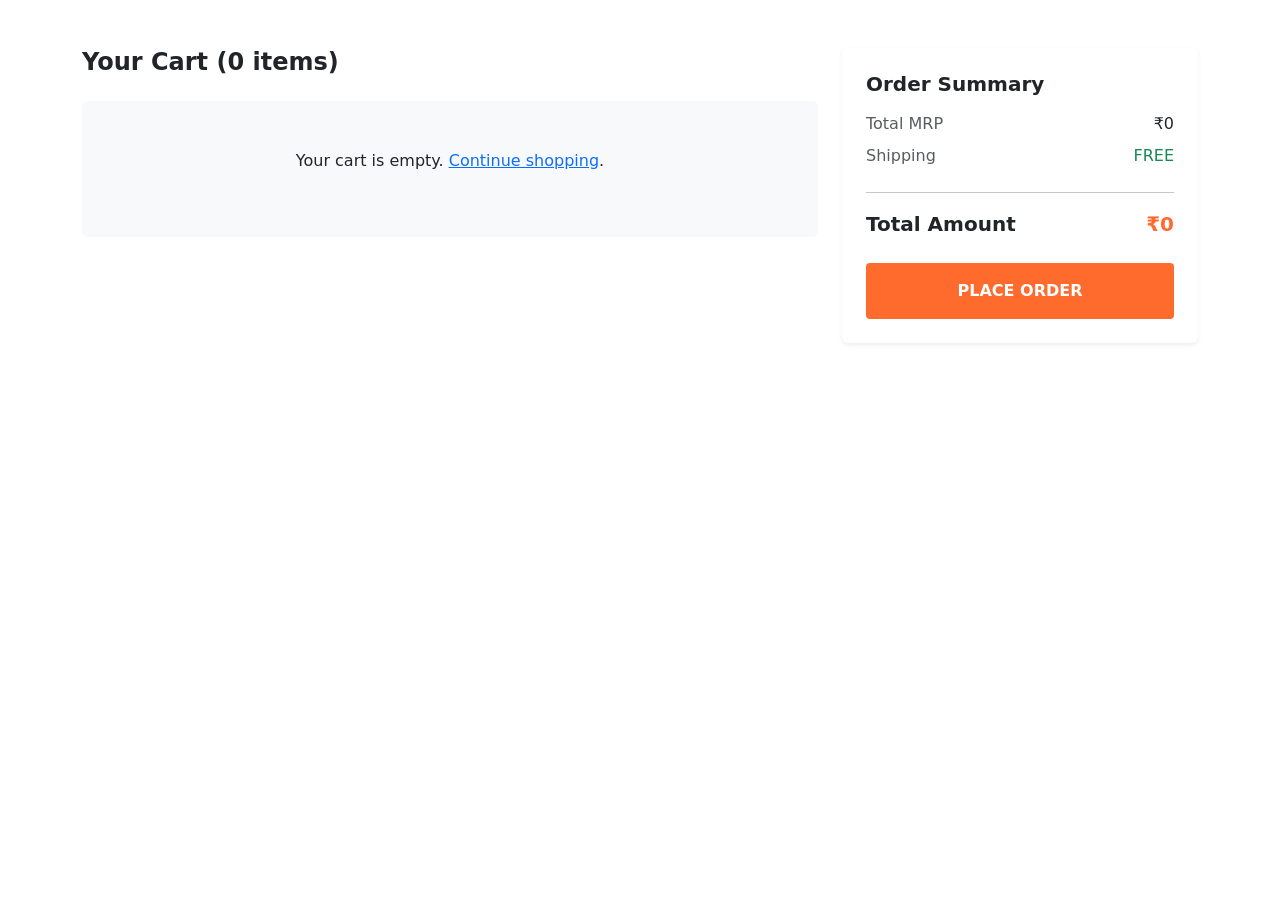
<file: cart.html>
<!DOCTYPE html>
<html lang="en">
<head>
    <meta charset="UTF-8">
    <meta name="viewport" content="width=device-width, initial-scale=1.0">
    <title>Your Shopping Cart - Pepperfry</title>
    <link href="https://cdn.jsdelivr.net/npm/bootstrap@5.3.2/dist/css/bootstrap.min.css" rel="stylesheet">
    <link rel="stylesheet" href="https://cdn.jsdelivr.net/npm/bootstrap-icons@1.11.1/font/bootstrap-icons.css">
    <link rel="stylesheet" href="style.css">
</head>
<body>

<div class="container mt-5 mb-5">
    <div class="row">
        <!-- Cart Items -->
        <div class="col-lg-8">
            <h4 class="fw-bold mb-4">Your Cart (<span id="cart-count">0</span> items)</h4>
            <div id="cart-items-container">
                <!-- Cart items will be injected here -->
                <p>Your cart is empty. <a href="index.html">Continue shopping</a>.</p>
            </div>
        </div>                     

        <!-- Order Summary -->
        <div class="col-lg-4">
            <div class="card border-0 shadow-sm p-4 sticky-top" style="top: 20px;">
                <h5 class="fw-bold mb-3">Order Summary</h5>
                <div class="d-flex justify-content-between mb-2">
                    <span class="text-muted">Total MRP</span>
                    <span id="summary-mrp">₹0</span>
                </div>
                <div class="d-flex justify-content-between mb-2">
                    <span class="text-muted">Shipping</span>
                    <span class="text-success">FREE</span>
                </div>
                <hr>
                <div class="d-flex justify-content-between mb-4">
                    <span class="fw-bold fs-5">Total Amount</span>
                    <span class="fw-bold fs-5" style="color: #ff6a2d;">₹<span id="cart-total">0</span></span>
                </div>
                <button class="btn btn-dark w-100 py-3 fw-bold rounded-1" style="background-color: #ff6a2d; border: none;">
                    PLACE ORDER
                </button>
            </div>
        </div>
    </div>
</div>

<script>
    function loadCart() {
        const myCart = JSON.parse(localStorage.getItem('pepperfry_cart')) || [];
        const itemsContainer = document.getElementById('cart-items-container');
        const cartCount = document.getElementById('cart-count');
        const summaryMrp = document.getElementById('summary-mrp');
        const cartTotal = document.getElementById('cart-total');

        cartCount.innerText = myCart.length;

        if (myCart.length === 0) {
            itemsContainer.innerHTML = '<div class="text-center p-5 bg-light rounded"><p>Your cart is empty. <a href="index.html">Continue shopping</a>.</p></div>';
            summaryMrp.innerText = '₹0';
            cartTotal.innerText = '0';
            return;
        }

        let total = 0;
        itemsContainer.innerHTML = myCart.map((item, index) => {
            total += item.price;
            return `
                <div class="card mb-3 border-0 shadow-sm">
                    <div class="row g-0">
                        <div class="col-md-3 d-flex align-items-center justify-content-center">
                            <img src="${item.image}" class="img-fluid rounded-start" alt="${item.name}" style="max-height: 150px; padding: 1rem;">
                        </div>
                        <div class="col-md-9">
                            <div class="card-body d-flex flex-column h-100">
                                <div class="d-flex justify-content-between">
                                    <h6 class="card-title mb-1">${item.name}</h6>
                                    <p class="card-text fw-bold mb-1">₹${item.price}</p>
                                </div>
                                <p class="card-text text-muted small">Standard Shipping</p>
                                <div class="mt-auto text-end">
                                    <button class="btn btn-sm btn-outline-danger" onclick="removeItem(${index})">
                                        <i class="bi bi-trash"></i> Remove
                                    </button>
                                </div>
                            </div>
                        </div>
                    </div>
                </div>
            `;
        }).join('');
        
        summaryMrp.innerText = `₹${total}`;
        cartTotal.innerText = total;
    }

    function removeItem(index) {
        let myCart = JSON.parse(localStorage.getItem('pepperfry_cart')) || [];
        myCart.splice(index, 1);
        localStorage.setItem('pepperfry_cart', JSON.stringify(myCart));
        loadCart(); // Refresh the list
        updateCartBadge(); // Also update the badge in the main nav if it exists
    }

    // This function might be in a global script, but for standalone cart page, it's good to have it.
    function updateCartBadge() {
        let myCart = JSON.parse(localStorage.getItem('pepperfry_cart')) || [];
        const badge = document.getElementById('cart-badge'); // Assuming a badge in a shared header
        if (badge) {
            badge.innerText = myCart.length;
            badge.style.display = myCart.length > 0 ? 'block' : 'none';
        }
    }

    window.onload = loadCart;
</script>
</body>
</html>
</file>
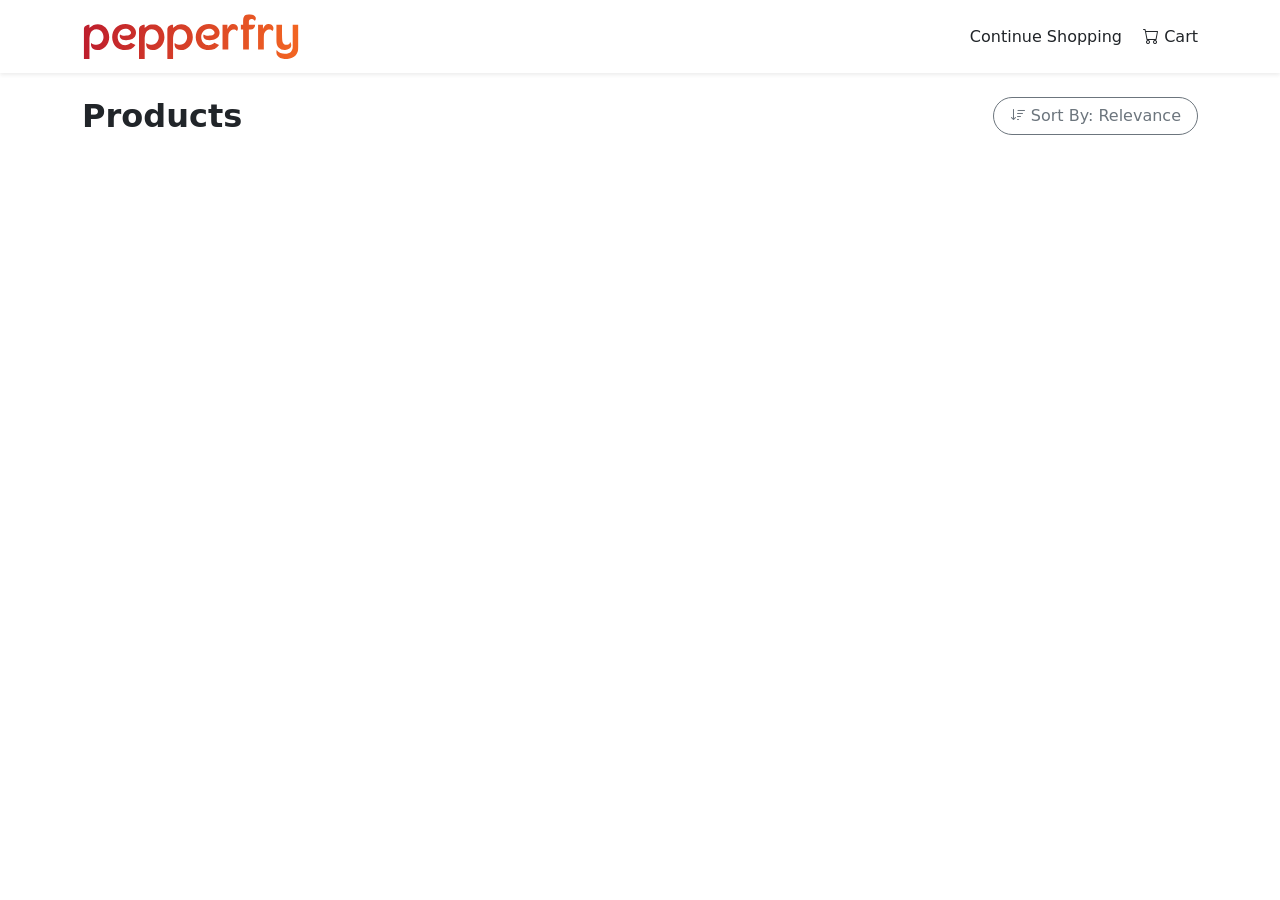
<file: category.html>
<!DOCTYPE html>
<html lang="en">
<head>
    <meta charset="UTF-8">
    <meta name="viewport" content="width=device-width, initial-scale=1.0">
    <title>Category Page - Pepperfry</title>
    <link href="https://cdn.jsdelivr.net/npm/bootstrap@5.3.2/dist/css/bootstrap.min.css" rel="stylesheet">
    <link rel="stylesheet" href="https://cdn.jsdelivr.net/npm/bootstrap-icons@1.11.1/font/bootstrap-icons.css">
    <link rel="stylesheet" href="style.css">
</head>
<body>

<!-- Navbar (Simplified) -->
<nav class="navbar navbar-expand-lg navbar-light bg-white shadow-sm mb-4">
    <div class="container">
        <a class="navbar-brand" href="index.html">
            <img src="logo.svg" alt="Pepperfry" height="32">
        </a>
        <div class="ms-auto">
             <a href="index.html" class="text-decoration-none text-dark me-3">Continue Shopping</a>
             <a href="cart.html" class="text-decoration-none text-dark position-relative">
                <i class="bi bi-cart"></i> Cart
                <span id="cart-badge" class="position-absolute top-0 start-100 translate-middle badge rounded-pill bg-danger" style="font-size: 0.65rem; display: none;">0</span>
             </a>
        </div>
    </div>
</nav>

<div class="container mt-4 mb-5">
    <div class="d-flex justify-content-between align-items-center mb-4">
        <h2 id="category-heading" class="fw-bold mb-0">Products</h2>
        <button class="btn btn-outline-secondary rounded-pill px-3" type="button" data-bs-toggle="offcanvas" data-bs-target="#sortOffcanvas" aria-controls="sortOffcanvas" id="sortLabel">
            <i class="bi bi-sort-down"></i> Sort By: Relevance
        </button>
    </div>
    <div id="product-list-container" class="row g-4">
        <!-- Products will be injected here by JavaScript -->
    </div>
</div>

<!-- Sort Offcanvas -->
<div class="offcanvas offcanvas-end" tabindex="-1" id="sortOffcanvas" aria-labelledby="sortOffcanvasLabel">
  <div class="offcanvas-header">
    <h5 class="offcanvas-title fw-bold" id="sortOffcanvasLabel"><i class="bi bi-sort-down me-2"></i>Sort By</h5>
    <button type="button" class="btn-close" data-bs-dismiss="offcanvas" aria-label="Close"></button>
  </div>
  <div class="offcanvas-body d-flex flex-column h-100">
    <div class="flex-grow-1" id="sortOptionsList">
        <div class="filter-group-title">Sort Options</div>
        <div class="form-check mb-3">
            <input class="form-check-input" type="radio" name="sortRadio" id="sortRel" value="relevance">
            <label class="form-check-label" for="sortRel">Relevance</label>
        </div>
        <div class="form-check mb-3">
            <input class="form-check-input" type="radio" name="sortRadio" id="sortAsc" value="price_asc">
            <label class="form-check-label" for="sortAsc">Price: Low to High</label>
        </div>
        <div class="form-check mb-3">
            <input class="form-check-input" type="radio" name="sortRadio" id="sortDesc" value="price_desc">
            <label class="form-check-label" for="sortDesc">Price: High to Low</label>
        </div>
        <div class="form-check mb-3">
            <input class="form-check-input" type="radio" name="sortRadio" id="sortNew" value="newest">
            <label class="form-check-label" for="sortNew">Newest First</label>
        </div>
    </div>
    <div class="d-grid gap-2 mt-auto pt-3 border-top">
        <button class="btn btn-primary fw-bold py-2" type="button" style="background-color: #ff7043; border: none;" onclick="applySortFrontend()">APPLY SORT</button>
        <button class="btn btn-outline-secondary py-2" type="button" onclick="sortCategory('relevance')">RESET</button>
    </div>
  </div>
</div>

<!-- Toast for Cart notifications -->
<div class="toast-container position-fixed bottom-0 end-0 p-3" style="z-index: 1100;">
  <div id="cartToast" class="toast align-items-center text-white bg-dark border-0" role="alert" aria-live="assertive" aria-atomic="true">
    <div class="d-flex">
      <div class="toast-body">
        <i class="bi bi-check-circle-fill text-success me-2"></i>
        Item added to your cart successfully!
      </div>
      <button type="button" class="btn-close btn-close-white me-2 m-auto" data-bs-dismiss="toast" aria-label="Close"></button>
    </div>
  </div>
</div>

<script src="https://cdn.jsdelivr.net/npm/bootstrap@5.3.2/dist/js/bootstrap.bundle.min.js"></script>
<script src="script.js"></script>
</body>
</html>
</file>
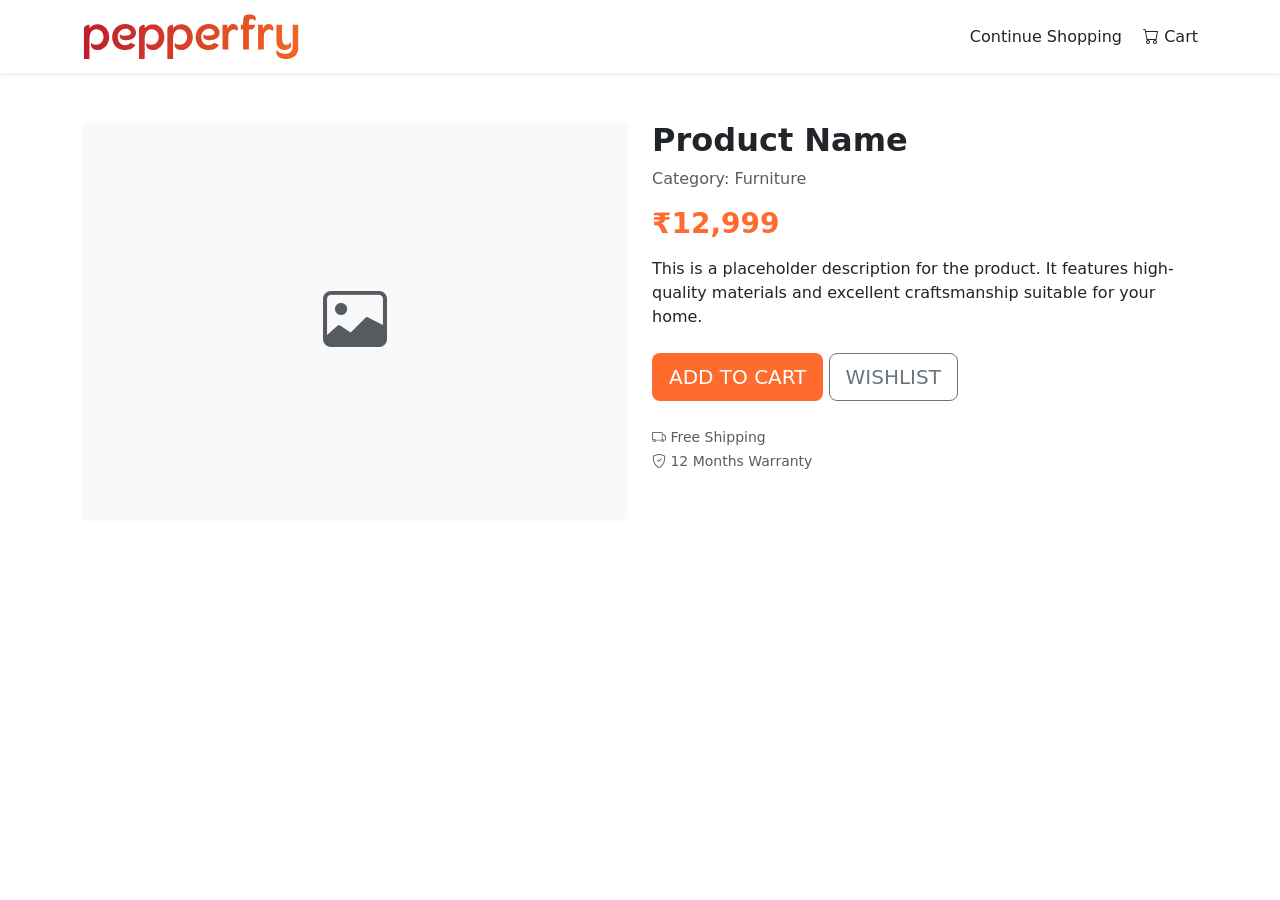
<file: product.html>
<!DOCTYPE html>
<html lang="en">
<head>
    <meta charset="UTF-8">
    <meta name="viewport" content="width=device-width, initial-scale=1.0">
    <title>Product Details - Pepperfry</title>
    <link href="https://cdn.jsdelivr.net/npm/bootstrap@5.3.2/dist/css/bootstrap.min.css" rel="stylesheet">
    <link rel="stylesheet" href="https://cdn.jsdelivr.net/npm/bootstrap-icons@1.11.1/font/bootstrap-icons.css">
    <link rel="stylesheet" href="style.css">
</head>
<body>

<!-- Navbar (Simplified) -->
<nav class="navbar navbar-expand-lg navbar-light bg-white shadow-sm mb-4">
    <div class="container">
        <a class="navbar-brand" href="index.html">
            <img src="logo.svg" alt="Pepperfry" height="32">
        </a>
        <div class="ms-auto">
             <a href="index.html" class="text-decoration-none text-dark me-3">Continue Shopping</a>
             <a href="cart.html" class="text-decoration-none text-dark position-relative">
                <i class="bi bi-cart"></i> Cart
                <span id="cart-badge" class="position-absolute top-0 start-100 translate-middle badge rounded-pill bg-danger" style="font-size: 0.65rem; display: none;">0</span>
             </a>
        </div>
    </div>
</nav>

<div class="container mt-5 mb-5">
    <div class="row">
        <div class="col-md-6">
            <!-- Placeholder Image -->
            <div id="product-image-container" class="bg-light d-flex align-items-center justify-content-center rounded" style="height: 400px; overflow: hidden;">
                <i class="bi bi-image text-muted" style="font-size: 4rem;"></i>
            </div>
        </div>
        <div class="col-md-6">
            <h2 id="product-name" class="fw-bold">Product Name</h2>
            <p id="product-category" class="text-muted">Category: Furniture</p>
            <h3 id="product-price" class="text-orange fw-bold" style="color: #ff6a2d;">₹12,999</h3>
            <p class="mt-3">
                This is a placeholder description for the product. It features high-quality materials and excellent craftsmanship suitable for your home.
            </p>
            
            <div class="d-grid gap-2 d-md-block mt-4">
                <button class="btn btn-lg text-white" style="background-color: #ff6a2d;" onclick="addToCartFromPage()">ADD TO CART</button>
                <button class="btn btn-lg btn-outline-secondary">WISHLIST</button>
            </div>
            
            <div class="mt-4">
                <small class="text-muted"><i class="bi bi-truck"></i> Free Shipping</small>
                <br>
                <small class="text-muted"><i class="bi bi-shield-check"></i> 12 Months Warranty</small>
            </div>
        </div>
    </div>
</div>

<!-- Toast for Cart notifications -->
<div class="toast-container position-fixed bottom-0 end-0 p-3" style="z-index: 1100;">
  <div id="cartToast" class="toast align-items-center text-white bg-dark border-0" role="alert" aria-live="assertive" aria-atomic="true">
    <div class="d-flex">
      <div class="toast-body">
        <i class="bi bi-check-circle-fill text-success me-2"></i>
        Item added to your cart successfully!
      </div>
      <button type="button" class="btn-close btn-close-white me-2 m-auto" data-bs-dismiss="toast" aria-label="Close"></button>
    </div>
  </div>
</div>

<script src="https://cdn.jsdelivr.net/npm/bootstrap@5.3.2/dist/js/bootstrap.bundle.min.js"></script>
<script src="script.js"></script>
<script>
    // Get product name from URL
    const params = new URLSearchParams(window.location.search);
    const productName = params.get('name');
    
    // Find the product object from the global 'products' array in script.js
    let currentProduct = null;
    if (typeof products !== 'undefined' && productName) {
        currentProduct = products.find(p => p.name === decodeURIComponent(productName));
    }

    if (currentProduct) {
        // Update page with product details
        document.getElementById('product-name').innerText = currentProduct.name;
        document.title = currentProduct.name + " - Pepperfry";
        document.getElementById('product-category').innerText = "Category: " + currentProduct.category;
        document.getElementById('product-price').innerText = "₹" + currentProduct.price.toLocaleString('en-IN');
        
        const imgContainer = document.getElementById('product-image-container');
        imgContainer.innerHTML = `<img src="${currentProduct.image}" class="img-fluid" style="max-height: 100%; width: auto;">`;
    } else if (productName) {
        // Fallback if product not found in array (e.g. manual URL entry)
        document.getElementById('product-name').innerText = decodeURIComponent(productName);
    }

    function addToCartFromPage() {
        if (currentProduct) {
            addToCart(currentProduct.name, currentProduct.price, currentProduct.image);
        } else {
            // Fallback for legacy/unknown items
            const name = document.getElementById('product-name').innerText;
            addToCart(name, 12999, 'images/frydeal1.webp'); 
        }
    }
</script>
</body>
</html>
</file>
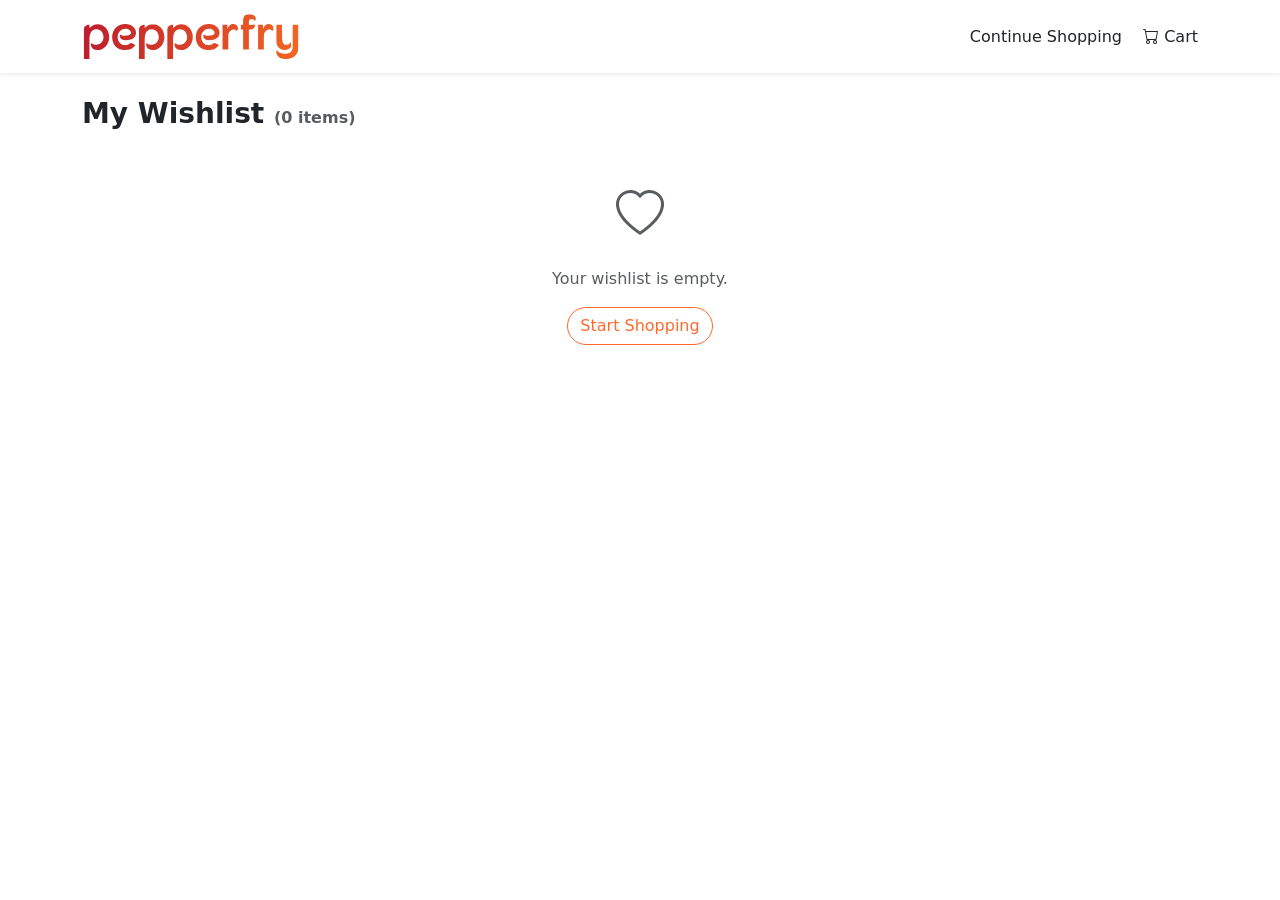
<file: wishlist.html>
<!-- c:\xampp2\htdocs\codeosity\pepperfry_clone\wishlist.html -->
<!DOCTYPE html>
<html lang="en">
<head>
    <meta charset="UTF-8">
    <meta name="viewport" content="width=device-width, initial-scale=1.0">
    <title>My Wishlist - Pepperfry</title>
    <link href="https://cdn.jsdelivr.net/npm/bootstrap@5.3.2/dist/css/bootstrap.min.css" rel="stylesheet">
    <link rel="stylesheet" href="https://cdn.jsdelivr.net/npm/bootstrap-icons@1.11.1/font/bootstrap-icons.css">
    <link rel="stylesheet" href="style.css">
</head>
<body>

<!-- Navbar (Simplified) -->
<nav class="navbar navbar-expand-lg navbar-light bg-white shadow-sm mb-4">
    <div class="container">
        <a class="navbar-brand" href="index.html">
            <img src="logo.svg" alt="Pepperfry" height="32">
        </a>
        <div class="ms-auto">
             <a href="index.html" class="text-decoration-none text-dark me-3">Continue Shopping</a>
             <a href="cart.html" class="text-decoration-none text-dark"><i class="bi bi-cart"></i> Cart</a>
        </div>
    </div>
</nav>

<div class="container mb-5">
    <h3 class="fw-bold mb-4">My Wishlist <span class="text-muted fs-6">(<span id="wishlist-count">0</span> items)</span></h3>
    
    <div id="wishlist-container" class="row row-cols-1 row-cols-md-3 row-cols-lg-4 g-4">
        <!-- Items will be injected here -->
    </div>
    
    <!-- Empty State -->
    <div id="empty-wishlist-msg" class="text-center py-5" style="display: none;">
        <i class="bi bi-heart text-muted" style="font-size: 3rem;"></i>
        <p class="mt-3 text-muted">Your wishlist is empty.</p>
        <a href="index.html" class="btn btn-outline-orange rounded-pill">Start Shopping</a>
    </div>
</div>

<!-- Toast for Cart notifications -->
<div class="toast-container position-fixed bottom-0 end-0 p-3" style="z-index: 1100;">
  <div id="cartToast" class="toast align-items-center text-white bg-dark border-0" role="alert" aria-live="assertive" aria-atomic="true">
    <div class="d-flex">
      <div class="toast-body">
        <i class="bi bi-check-circle-fill text-success me-2"></i>
        Item added to your cart successfully!
      </div>
      <button type="button" class="btn-close btn-close-white me-2 m-auto" data-bs-dismiss="toast" aria-label="Close"></button>
    </div>
  </div>
</div>

<script src="https://cdn.jsdelivr.net/npm/bootstrap@5.3.2/dist/js/bootstrap.bundle.min.js"></script>
<script src="script.js"></script>
<script>
    function loadWishlist() {
        const wishlist = JSON.parse(localStorage.getItem('pepperfry_wishlist')) || [];
        const container = document.getElementById('wishlist-container');
        const countSpan = document.getElementById('wishlist-count');
        const emptyMsg = document.getElementById('empty-wishlist-msg');

        countSpan.innerText = wishlist.length;

        if (wishlist.length === 0) {
            container.innerHTML = '';              
            emptyMsg.style.display = 'block';
            return;
        }

        emptyMsg.style.display = 'none';
        container.innerHTML = wishlist.map((item) => `
            <div class="col">
                <div class="card h-100 border-0 shadow-sm">
                    <div class="position-relative">
                        <img src="${item.image}" class="card-img-top" alt="${item.name}" style="height: 250px; object-fit: cover;">
                        <div class="position-absolute top-0 end-0 p-2">
                            <button class="btn btn-light rounded-circle shadow-sm p-0 d-flex align-items-center justify-content-center" 
                                    style="width: 32px; height: 32px; color: #ff7043;" 
                                    onclick="removeFromWishlist('${item.name}')" title="Remove from Wishlist">
                                <i class="bi bi-heart-fill"></i>
                            </button>
                        </div>
                    </div>
                    <div class="card-body d-flex flex-column">
                        <h6 class="card-title text-truncate" title="${item.name}">${item.name}</h6>
                        <p class="card-text fw-bold" style="color: #ff6a2d;">₹${item.price}</p>
                        <button class="btn btn-outline-orange w-100 mt-auto rounded-pill" 
                                onclick="addToCart('${item.name}', ${item.price}, '${item.image}')">
                            ADD TO CART
                        </button>
                    </div>
                </div>
            </div>
        `).join('');
    }

    function removeFromWishlist(name) {
        let wishlist = JSON.parse(localStorage.getItem('pepperfry_wishlist')) || [];
        wishlist = wishlist.filter(item => item.name !== name);
        localStorage.setItem('pepperfry_wishlist', JSON.stringify(wishlist));
        loadWishlist();
    }

    // Load items when page opens
    window.onload = function() {
        loadWishlist();
        // Also update cart badge from script.js logic if needed
        if(typeof updateCartBadge === 'function') updateCartBadge();
    };
</script>
</body>
</html>
</file>
<file: style.css>
.search-container {
    position: relative;
    width: 200px; /* adjust width */
}

.title{
  color: #ae8b06; /* brown color */
}

.search-input {
    width: 100%;
    padding: 10px 40px 10px 10px; /* space for icon */
    border: none;
    border-bottom: 2px solid #ccc;
    outline: none;
    font-size: 16px;
    background: transparent;
}

.search-input:focus {
    border-bottom-color: #007bff;
}

.search-icon {
    position: absolute;
    right: 10px;
    top: 50%;
    transform: translateY(-50%);
    color: #888;
    cursor: pointer;
}
/* Absolute wrapper so logo never moves */
.pf-search-absolute {
  position: absolute;
  left: 50%;
  transform: translateX(-50%);
}

/* Search container */
.pf-search-container {
  width: 190px;
  transition: width 0.35s ease;
  position: relative;
}

/* Expand WITHOUT affecting logo */
.pf-search-container.active {
  width: 400px;
}

/* Search bar */
.pf-search-bar {
  display: flex;
  align-items: center;
  border-bottom: 2px solid #ccc;
  padding-bottom: 6px;
}

.pf-search-bar input {
  border: none;
  outline: none;
  width: 100%;
  font-size: 16px;
}

/* Dropdown */
.pf-search-dropdown {
  display: none;
  position: absolute;
  top: 40px;
  left: 50%;
  transform: translateX(-50%);
  width: 100%;
  height: 500px;
  background: #fff;
  padding: 24px;
  box-shadow: 0 4px 12px rgba(0,0,0,0.08);
  z-index: 999;
}

.pf-search-container.active .pf-search-dropdown {
  display: block;
}

/* Tags logo */
.pf-tags {
  display: flex;
  flex-wrap: wrap;
  gap: 12px;
}

.pf-tags span {
  border: 1px solid #ddd;
  padding: 10px 14px;
  font-size: 14px;
}

.pf-logo {
  position: absolute;
  left: 50%;
  transform: translateX(-50%);
}

.pf-logo img {
  height: 32px;     /* fixed size */
  width: auto;      /* keep aspect ratio */
}

/* Navbar z-index fix */
.navbar {
    position: relative;
    z-index: 1050;
}

/*right side of navbar*/
 .signup-text {
  font-size: 13px;
  font-weight: 500;
  color: #000;
}

.offer-text {
  font-size: 13px;
  font-weight: 500;
  color: #ff6a2d;   /* Pepperfry orange */
}

.store-text {
  font-size: 13px;
  font-weight: 500;
  color: #ff6a2d;
}

.signup-icon {
  font-size: 38px;
  color: #666;
  opacity: 0.9;     /* makes icon look thin */
}


/* ICONS */
.signup-icon,
.nav-icon {
  font-size: 28px;
  color: #666;
  cursor: pointer;
  transition: color 0.3s ease;
}

/* ICON HOVER COLOR */
.nav-icon:hover,
.signup-wrapper:hover {
  color: #ff6a2d;
}

/* SIGNUP DROPDOWN */
.signup-dropdown {
  position: absolute;
  color: #000;
  top: 100%;
  left: 50%;
  transform: translateX(-50%);
  width: 300px;
  height: 140px;
  font-size: 14px;
  background: #fff;
  box-shadow: 0 4px 20px rgba(0,0,0,0.15);
  padding: 20px;
  display: none;
  z-index: 999;  
}

/* SHOW DROPDOWN */
.signup-wrapper:hover .signup-dropdown {
  display: block;
}

/* ORANGE TOP BAR */
.top-bar {
  position: absolute;
  top: 0; 
  left: 50%;
  transform: translateX(-50%);
  width: 60px;
  height: 4px;
  width: 80px;
  background: #ff6a2d;
  margin-bottom: 15px;
}

/* BUTTON */
.signup-btn {
  background: linear-gradient(90deg, #ff6a2d, #ff4b2b);
  color: #fff;
  font-weight: 500;
  padding: 10px;
  width: 60%;
  border: none;
  border-radius: 0%;
  padding: 10px 0;
}

/* Ensure text stays white even when clicked */
.signup-btn, 
.signup-btn:hover, 
.signup-btn:focus, 
.signup-btn:active {
  color: #fff !important; 
  outline: none !important;
  box-shadow: none !important;
}

/* Make ONLY the button look faded when clicked (Active State) */
.signup-btn:active {
  opacity: 0.7; /* This makes the entire button look "faded" */
  transform: scale(0.98); /* Optional: slight shrink effect to feel like a real click */
}

/* RESET */
.pf-category-bar,
.pf-category-list,
.pf-item {
  overflow: visible;
}

/* CATEGORY BAR */
.pf-category-bar {
  position: relative;
  background: #fff;
  border-top: 1px solid #eee;
}

.pf-category-list {
  list-style: none;
  display: flex;
  justify-content: center;
  gap: 32px;
  padding: 14px 0;
  margin: 0;
}

/* MENU LINKS */
.pf-item > a {
  font-size: 14px;
  font-weight: 600;
  color: #000;
  text-decoration: none;
  padding-bottom: 10px;
  position: relative;   /* VERY IMPORTANT */
}

.pf-item:hover > a {
  color: #ff6a2d;
  border-bottom: 3px solid #ff6a2d;
}

/* MEGA MENU */
.pf-mega {
  position: absolute;
  top: 100%; /* Keeps it aligned to the bottom of the parent li */
  left: 50%;
  transform: translateX(-50%);

  width: 1350px;
  /* Remove height: 600px; let content or min-height handle it */
  min-height: 500px; 

  background: #fff;
  box-shadow: 0 10px 30px rgba(0,0,0,0.12);
  z-index: 9999;
  display: none;

  /* THE FIX: This invisible bridge covers the gap */
  border-top: 0px solid transparent; 
  margin-top: -10px; /* Pulls the hit-area up slightly to overlap the link */
}

/* SHOW ON HOVER */
.pf-item:hover > .pf-mega {
  display: block;
}

.pf-item:hover > .pf-mega,
.pf-mega:hover {
  display: block;
}

.pf-item > a {
  position: relative;
  z-index: 10;
}

/* HEADINGS */
.pf-col h6 {
  font-size: 13px;
  color: #ae8b06;
  margin-bottom: 8px;
}

/* LINKS */
.pf-col a {
  display: block;
  font-size: 13px;
  color: #333;
  margin-bottom: 6px;
  text-decoration: none;
}

.pf-col a:hover {
  color: #ff6a2d;
}
.pf-mega-cols {
  display: flex;
  gap: 9px;
  align-items: flex-start;
  flex: 1;                  /* takes remaining width */
  height: 100%;
}

.pf-col {
  width: 150px;   /* fixed column width */
  flex-shrink: 0; /* 🔥 prevents dropping */
}

.pf-col.grey {
  background: #f3f3f3;   /* NOT pure #eee */
  height: 600px;
  width: 150px;
  padding: 5px;
}

.pf-col.white {
  background: #ffffff;
  height: 600px;
  width: 150px;
  padding: 5px;

}

/* IMAGES */
.pf-mega-images img {
  width: 100%;
  height: auto;
  object-fit: cover;
  margin-bottom: 16px;
  border-radius: 4px;
}

.pf-mega-image {
  width: 180px;          /* 🔥 SMALL image column */
  margin-left: 20px;
  flex-shrink: 0;
}

.pf-mega-inner {
  display: flex;
  align-items: flex-start;   /* 🔥 keeps image at TOP */
}

/* Show FULL image */
.pf-mega-modular img {
  width: 100%;
  height: auto;          /* 🔥 IMPORTANT */
  display: block;
}

/* Customizing the transition speed (the actual sliding movement) */
.carousel-item {
    transition: transform 0.4s ease-in-out; /* Adjust 0.6s for faster/slower movement */
}

/* Ensure the images fill the slider height perfectly without distortion */
.pf-hero-right .object-fit-cover {
    object-fit: cover;
    height: 100%;
}

/* Removes default browser spacing that causes white edges */
body, html {
    margin: 0;
    padding: 0;
    overflow-x: hidden; /* Prevents horizontal scroll from the wide image */
}

/* Prevent nested containers from breaking width alignment */
.container .container {
  padding-left: 0;
  padding-right: 0;
  max-width: 100%;
}


/* Navigation Pills */
.pf-pill {
    border: 1px solid #e0e0e0;
    border-radius: 50px;
    padding: 8px 20px;
    font-size: 14px;
    color: #555;
    background-color: #fff;
    text-decoration: none;
}

.pf-pill.active {
    background-color: #fff1ed; /* Light orange background */
    border-color: #ff7043;      /* Orange border */
    color: #ff7043;             /* Orange text */
}

/* Product Cards */
.pf-img-wrapper {
    background-color: #f3f3f3; /* Light gray background for images */
    padding: 20px;
    transition: transform 0.3s ease;
}

.pf-category-card:hover .pf-img-wrapper {
    transform: translateY(-5px); /* Subtle hover lift */
}

.pf-category-card p {
    font-size: 0.9rem;
    color: #333;
}

/* Styling the dots container */
.pf-dots {
    /* Move this value to 0px or even negative to push them to the very edge */
    bottom: 5px !important; 
    margin-bottom: 0 !important; 
}
/* Base style for all dots - Fixed the selector from [button] to button */
.pf-dots button {
    width: 10px !important;
    height: 10px !important;
    border-radius: 50% !important; /* Forces circular shape */
    background-color: #fff !important; 
    border: none !important;
    /* Overriding Bootstrap defaults that cause bar shapes */
    border-top: 10px solid transparent !important;
    border-bottom: 10px solid transparent !important;
    background-clip: padding-box !important;
    opacity: 0.5 !important; /* Semi-transparent for inactive */
    margin: 0 6px !important;
    transition: all 2s ease;
}

/* Active dot style */
.pf-dots button.active {
    background-color: #ff7043 !important; 
    opacity: 1 !important;
}

.pf-pill {
  border: 1px solid #ddd;
  border-radius: 30px;
  padding: 8px 18px;
  font-size: 14px;
  font-weight: 500;
  color: #333;
  background: #fff;
  transition: all 0.2s ease;
}

.pf-pill:hover {
  background: #f3f3f3;
  color: #ff6a2d;
  border-color: #ff6a2d;
}
/* Container for the tabs */
.brand-bazaar-tabs {
    border-bottom: 2px solid #e0e0e0 !important; /* The full-width light gray line */
    display: flex;
}

/* Individual Tab styling */
.brand-bazaar-tabs .nav-link {
    border: none !important; /* Remove Bootstrap's default borders */
    background: transparent !important;
    color: #888 !important; /* Default Gray text/icon */
    padding: 15px 0;
    font-size: 16px;
    border-bottom: 3px solid transparent !important; /* Hidden underline */
    transition: all 0.3s ease;
    color: #888; /* Gray icon color */
}
/* Stack Icon over Text */
.brand-bazaar-tabs .nav-link {
    display: flex !important;
    flex-direction: column !important;
    align-items: center;
    border: none !important;
    background: transparent !important;
    color: #888;
    padding-bottom: 15px;
    margin-bottom: -1px; /* Ties the orange line to the gray line */
    border-bottom: 2px solid transparent !important;
}

/* Gray line across the whole section */
.brand-bazaar-tabs {
    border-bottom: 1px solid #e0e0e0 !important;
}

/* Active Orange Styling */
.brand-bazaar-tabs .nav-link.active {
    color: #ff7043 !important;
    border-bottom: 2px solid #ff7043 !important;
}

/* Icon Sizing */
.brand-icon {
    width: 24px;
    height: 24px;
    transition: 0.3s;
}

/* Arched Image Card */
.pf-arch-card {
    border: 1px solid #ff7043;
    border-radius: 120px  0 0; /* Adjust for arch intensity */
    overflow: hidden;
}

/* ACTIVE State (Orange) */
.brand-bazaar-tabs .nav-link.active {
    color: #ff7043 !important; /* Orange text */
    border-bottom: 3px solid #ff7043 !important; /* The orange line under active item */
}


/* Arched Image Styling from your reference */
.pf-arch-card {
    border: 2px solid #ff7043;
    border-radius: 150px 150px 0 0;
    transition: transform 0.3s;
}
/* 2. Active State (Orange Icons) */
/* When the parent nav-link is active, we change the icon color */
.brand-bazaar-tabs .nav-link.active .brand-icon {
    filter: none; /* Returns to original color if your SVG is already orange */
    
    /* OR: If your SVG is black and you want to force it to Pepperfry Orange (#ff7043) */
    filter: invert(56%) sepia(88%) saturate(3054%) hue-rotate(334deg) brightness(101%) contrast(101%);
}

/* Remove default bootstrap tab styling */
.brand-bazaar-tabs {
  border-bottom: 1px solid #e5e5e5;
}

.brand-bazaar-tabs .nav-link {
  border: none !important;
  border-radius: 0 !important;
  background: transparent !important;
  color: #6c757d;
  padding: 18px 0;
  font-weight: 500;
}

.brand-bazaar-tabs .nav-link i {
  font-size: 22px;
  color: #6c757d;
}

.brand-bazaar-tabs .nav-link.active {
  color: #ff6a2d;
  position: relative;
}

.brand-bazaar-tabs .nav-link.active i {
  color: #ff6a2d;
}

/* Underline effect (Pepperfry style) */
.brand-bazaar-tabs .nav-link.active::after {
  content: "";
  position: absolute;
  bottom: -1px;
  left: 0;
  width: 100%;
  height: 1px;
  background: #ff6a2d;
}

.wishlist-container {
    position: absolute;
    bottom: -5px;
    right: 8px; /* MOVED TO RIGHT SIDE */
    background: white;
    width: 26px;
    height: 26px;
    border-radius: 50%;
    display: flex;
    align-items: center;
    justify-content: center;
    cursor: pointer;
    box-shadow: 0 2px 4px rgba(0,0,0,0.1);
    color: #e0e0e0; /* Default gray */
    font-size: 16px;
    transition: 0.3s;
    z-index: 5;
}

/* Active Heart Color */
.wishlist-container.active {
    color: #ff7043 !important;
}

.wishlist-toast {
    position: fixed;
    bottom: 20px;
    left: 50%;
    transform: translateX(-50%);
    background: #333;
    color: white;
    padding: 10px 20px;
    border-radius: 5px;
    display: none;
    z-index: 1000;
    font-size: 0.85rem;
}
/* 1. The Container Logic */
.slider-container {
    display: flex;
    overflow: hidden; /* Hides cards that are not in view */
    scroll-behavior: smooth;
    width: 100%;
}

.city-card-wrapper {
    flex: 0 0 33.333%; /* Shows 3 cards */
    padding-left: 10px;  /* This creates the gap between cards */ 
    box-sizing: border-box;
    
}

.city-card {
    position: relative;
    cursor: pointer;
}

.city-card img {
    width: 100%;
    aspect-ratio: 1/1;
    object-fit: cover;
    filter: grayscale(100%) brightness(50%); /* Black and White */
    transition: 0.4s ease;
    height: 300px;
}


/* 3. Arrow Styling (Gray boxes) */
.slider-arrow {
    position: absolute;
    top: 50%;
    transform: translateY(-50%);
    width: 40px;
    height: 50px;
    background: rgba(255, 255, 255, 0.9);
    border: none;
    z-index: 10;
    display: flex;
    align-items: center;
    justify-content: center;
}

.prev-arrow { left: 0; }
.next-arrow { right: 0; }

.slider-arrow i { font-size: 1.5rem; color: #333; }

/* footer */

.pf-footer a {
  color: #6b6b6b;
  text-decoration: none;
  font-size: 14px;
}

.pf-footer a:hover {
  color: #ff6a2d;
}

.pf-footer h6 {
  font-size: 14px;
}

.pf-footer p {
  line-height: 1.6;
}
/* Add to cart */
/* Custom Bootstrap-style Orange Button */
.btn-outline-orange {
    color: #ff6a2d;
    border-color: #ff6a2d;
}

.btn-outline-orange:hover {
    background-color: #ff6a2d;
    border-color: #ff6a2d;
    color: #fff;
}

/* Optional: Pepperfry Deal Card Styling */
.pf-deal-card {
    transition: transform 0.2s ease-in-out;
    background: #fff;
}

/* Custom Pepperfry Button Interaction */
.btn-pf-action {
    background-color: transparent;
    color: #ff6a2d;
    border: 1px solid #ff6a2d;
    transition: all 0.2s ease;
}

/* 1. HOVER: Light Tint */
.btn-pf-action:hover {
    background-color: #fff4f0; 
    color: #ff6a2d;
}

/* 2. CLICK: Actual Solid Pepperfry Orange */
.btn-pf-action:active, .btn-pf-action:focus {
    background-color: #ff6a2d !important;
    color: #ffffff !important;
    border-color: #ff6a2d !important;
    box-shadow: none; /* Removes the blue Bootstrap focus ring */
}

/* Style for the Toast Prompt */
.toast {
    border-radius: 8px;
    font-size: 0.85rem;
}

/* Global Responsive Images */
img {
    max-width: 100%;
    height: auto;
}

/* =========================================
   RESPONSIVE STYLES
   ========================================= */

@media (max-width: 1400px) {
    /* Prevent Mega Menu overflow on smaller desktops */
    .pf-mega {
        width: 100%;
        left: 0;
        transform: none;
        margin-top: 0;
    }
}

@media (max-width: 991px) {
    /* --- Navbar Adjustments --- */
    .navbar .container {
        display: flex;
        flex-wrap: wrap;
        justify-content: center;
        gap: 10px;
    }

    /* Logo Stacks on Top */
    .pf-logo {
        position: static;
        transform: none;
        width: 100%;
        text-align: center;
        order: 1;
        display: block;
    }

    /* Icons Stack Below Logo */
    .right-navbar {
        order: 2;
        width: 100%;
        justify-content: flex-end;
        margin-left: 0;
    }

    /* Hide text labels in right navbar to prevent overlap on mobile */
    .signup-text, .offer-text, .store-text {
        display: none;
    }

    /* Search bar takes full width on new line */
    .pf-search-container {
        order: 3;
        width: 100%;
        margin-top: 5px;
    }

    .pf-search-container.active {
        width: 100%;
    }

    /* --- Category Bar Scrollable --- */
    .pf-category-list {
        justify-content: flex-start;
        overflow-x: auto;
        padding: 10px 15px;
        gap: 20px;
        white-space: nowrap;
        -webkit-overflow-scrolling: touch; /* Smooth scroll on iOS */
    }

    .pf-item {
        flex: 0 0 auto;
    }

    /* --- Mega Menu Mobile --- */
    .pf-mega {
        position: static; /* Flow with content instead of overlay */
        width: 100%;
        min-height: auto;
        box-shadow: none;
        border-top: 1px solid #eee;
    }

    .pf-mega-cols {
        flex-direction: column;
    }

    .pf-col, .pf-col.grey, .pf-col.white {
        width: 100%;
        height: auto;
        padding: 15px;
        border-bottom: 1px solid #f0f0f0;
    }

    .pf-mega-images {
        display: none; /* Hide menu images on mobile to save space */
    }
}

@media (max-width: 768px) {
    /* --- City Slider --- */
    .city-card-wrapper {
        flex: 0 0 100%; /* Show 1 card at a time */
        padding-left: 0;
    }

    /* --- Hero Section --- */
    .pf-hero-right {
        height: 300px;
        margin-top: 15px;
    }

    /* --- Footer --- */
    .pf-footer .row {
        text-align: center;
    }
    
    .pf-footer .d-flex {
        justify-content: center;
    }
    
    .pf-footer .ms-auto {
        margin-left: 0 !important;
        margin-right: 0 !important;
    }

    /* --- Swipeable Product Grids --- */
    .pf-mobile-scroll {
        display: flex !important;
        flex-wrap: nowrap !important;
        overflow-x: auto;
        scroll-snap-type: x mandatory;
        padding-bottom: 15px; /* Space for touch action */
    }

    .pf-mobile-scroll .col {
        flex: 0 0 65%; /* Show 1 full card and part of the next */
        max-width: 65%;
        scroll-snap-align: start;
    }

    /* --- Compact Mobile UI --- */
    .nav-icon, .signup-icon {
        font-size: 20px; /* Smaller icons */
    }

    .pf-logo img {
        height: 22px; /* Smaller logo */
    }

    .pf-search-bar input {
        font-size: 13px; /* Smaller search text */
        height: 30px;
    }

    .pf-search-bar i {
        font-size: 14px;
    }

    .right-navbar {
        gap: 12px !important; /* Closer icons */
    }

    .btn {
        font-size: 13px; /* Systematic size */
        padding: 8px 16px; /* Better touch target */
    }

    .pf-pill {
        font-size: 13px;
        padding: 6px 14px;
    }

    h4 {
        font-size: 16px !important; /* Smaller headings */
    }
}
</file>
